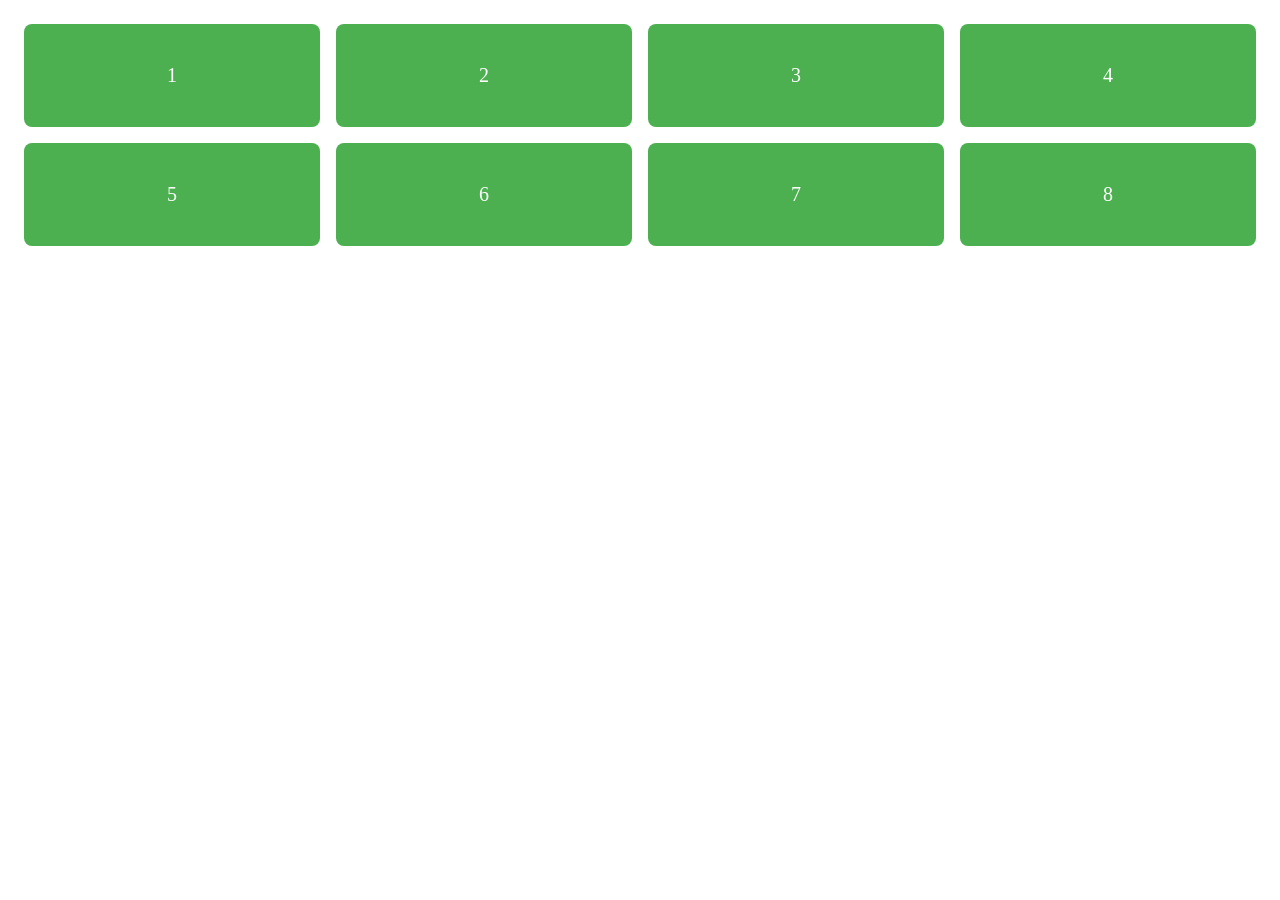
<file: index2.html>
<!doctype html>
<html lang="en">
  <head>
    <meta charset="UTF-8" />
    <meta name="viewport" content="width=device-width, initial-scale=1.0" />
    <title>Document</title>

    <link rel="stylesheet" href="style1.css" />
  </head>
  <body>
    <div class="grid-container">
      <div class="card">1</div>
      <div class="card">2</div>
      <div class="card">3</div>
      <div class="card">4</div>
      <div class="card">5</div>
      <div class="card">6</div>
      <div class="card">7</div>
      <div class="card">8</div>
    </div>
  </body>
</html>
</file>
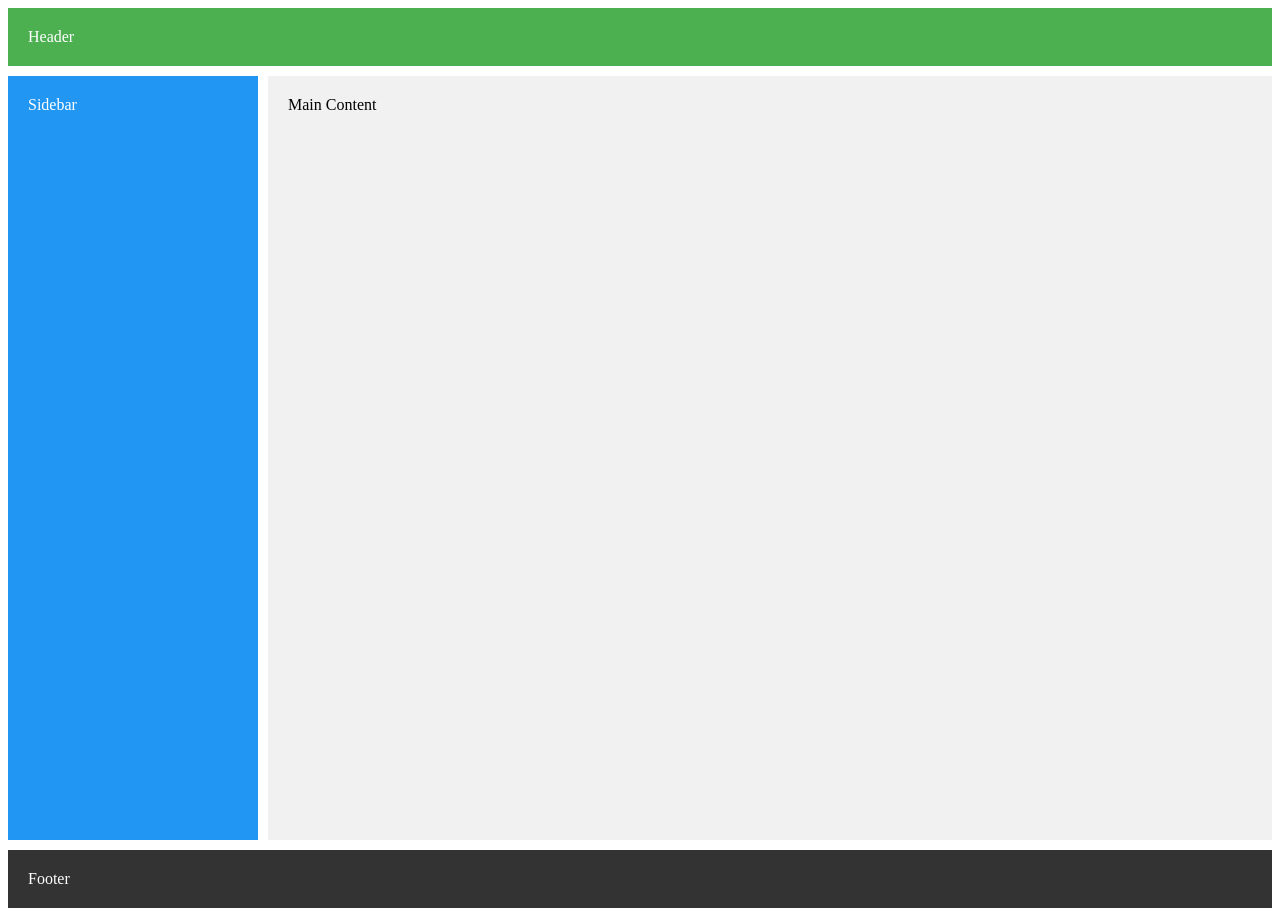
<file: index3.html>
<!doctype html>
<html lang="en">
  <head>
    <meta charset="UTF-8" />
    <meta name="viewport" content="width=device-width, initial-scale=1.0" />
    <title>Document</title>

    <link rel="stylesheet" href="style3.css" />
  </head>
  <body>
    <div class="page-layout">
      <header class="header">Header</header>
      <aside class="sidebar">Sidebar</aside>
      <main class="main">Main Content</main>
      <footer class="footer">Footer</footer>
    </div>
  </body>
</html>
</file>
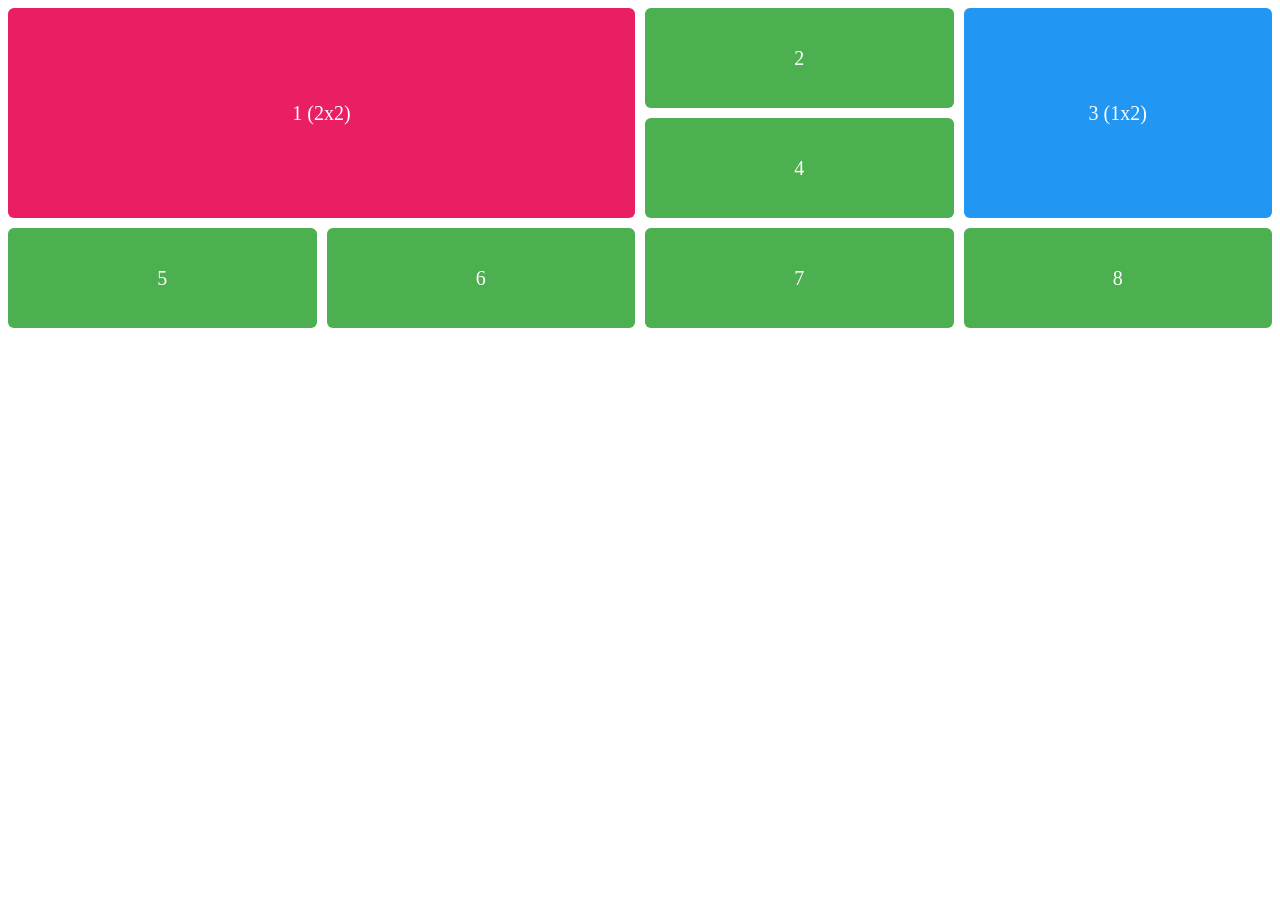
<file: index4.html>
<!doctype html>
<html lang="en">
  <head>
    <meta charset="UTF-8" />
    <meta name="viewport" content="width=device-width, initial-scale=1.0" />
    <title>Document</title>

    <link rel="stylesheet" href="style4.css" />
  </head>
  <body>
    <div class="grid-gallery">
      <div class="item item-1">1 (2x2)</div>
      <div class="item item-2">2</div>
      <div class="item item-3">3 (1x2)</div>
      <div class="item item-4">4</div>
      <div class="item item-5">5</div>
      <div class="item item-6">6</div>
      <div class="item item-7">7</div>
      <div class="item item-8">8</div>
    </div>
  </body>
</html>
</file>
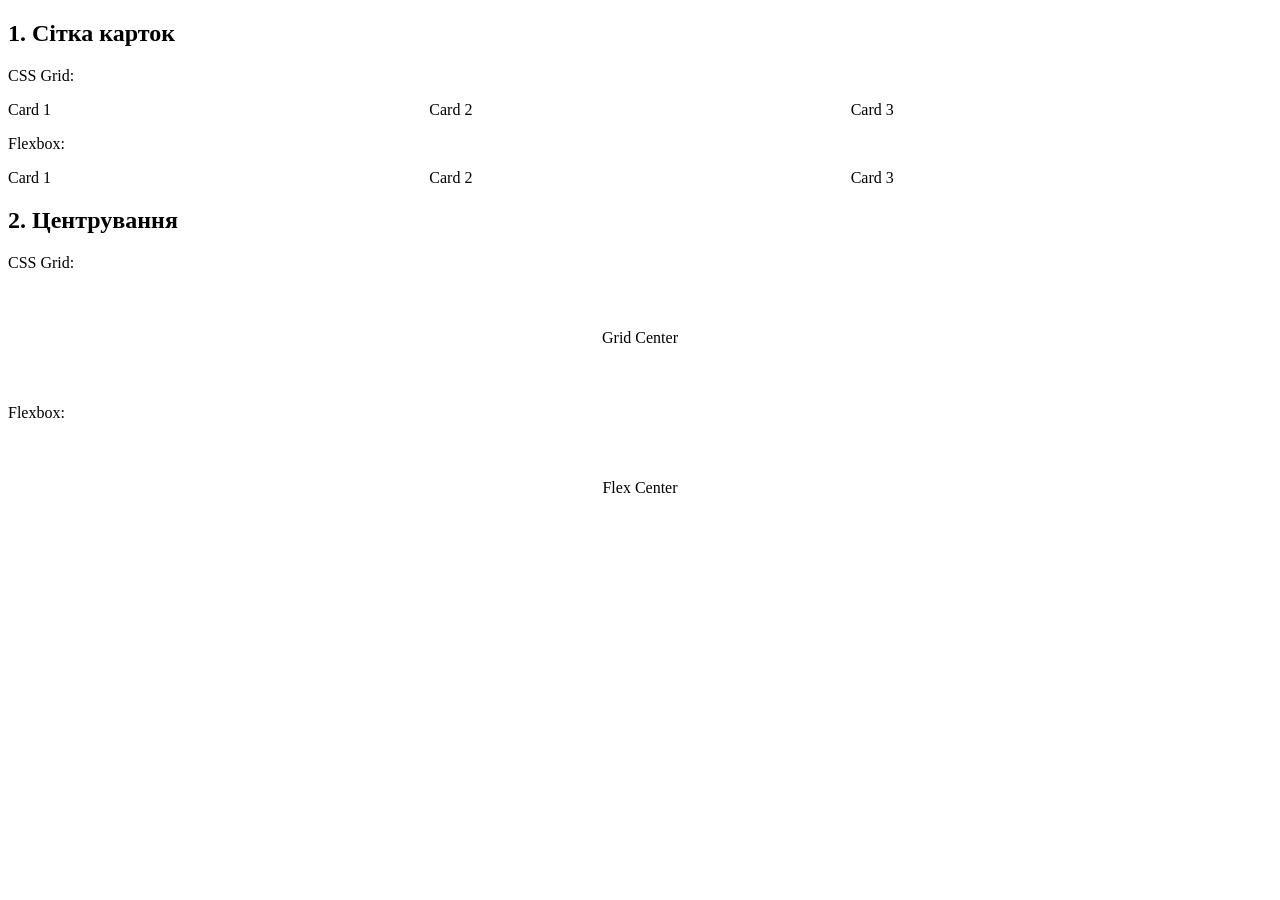
<file: index5.html>
<!doctype html>
<html lang="uk">
  <head>
    <meta charset="UTF-8" />
    <title>Flexbox vs Grid</title>
    <link rel="stylesheet" href="style5.css" />
  </head>
  <body>
    <h2>1. Сітка карток</h2>

    <p>CSS Grid:</p>
    <div class="grid-cards">
      <div class="card grid-bg">Card 1</div>
      <div class="card grid-bg">Card 2</div>
      <div class="card grid-bg">Card 3</div>
    </div>

    <p>Flexbox:</p>
    <div class="flex-cards">
      <div class="card flex-bg">Card 1</div>
      <div class="card flex-bg">Card 2</div>
      <div class="card flex-bg">Card 3</div>
    </div>

    <h2>2. Центрування</h2>

    <p>CSS Grid:</p>
    <div class="grid-center">
      <div class="card grid-bg">Grid Center</div>
    </div>

    <p>Flexbox:</p>
    <div class="flex-center">
      <div class="card flex-bg">Flex Center</div>
    </div>
  </body>
</html>
</file>
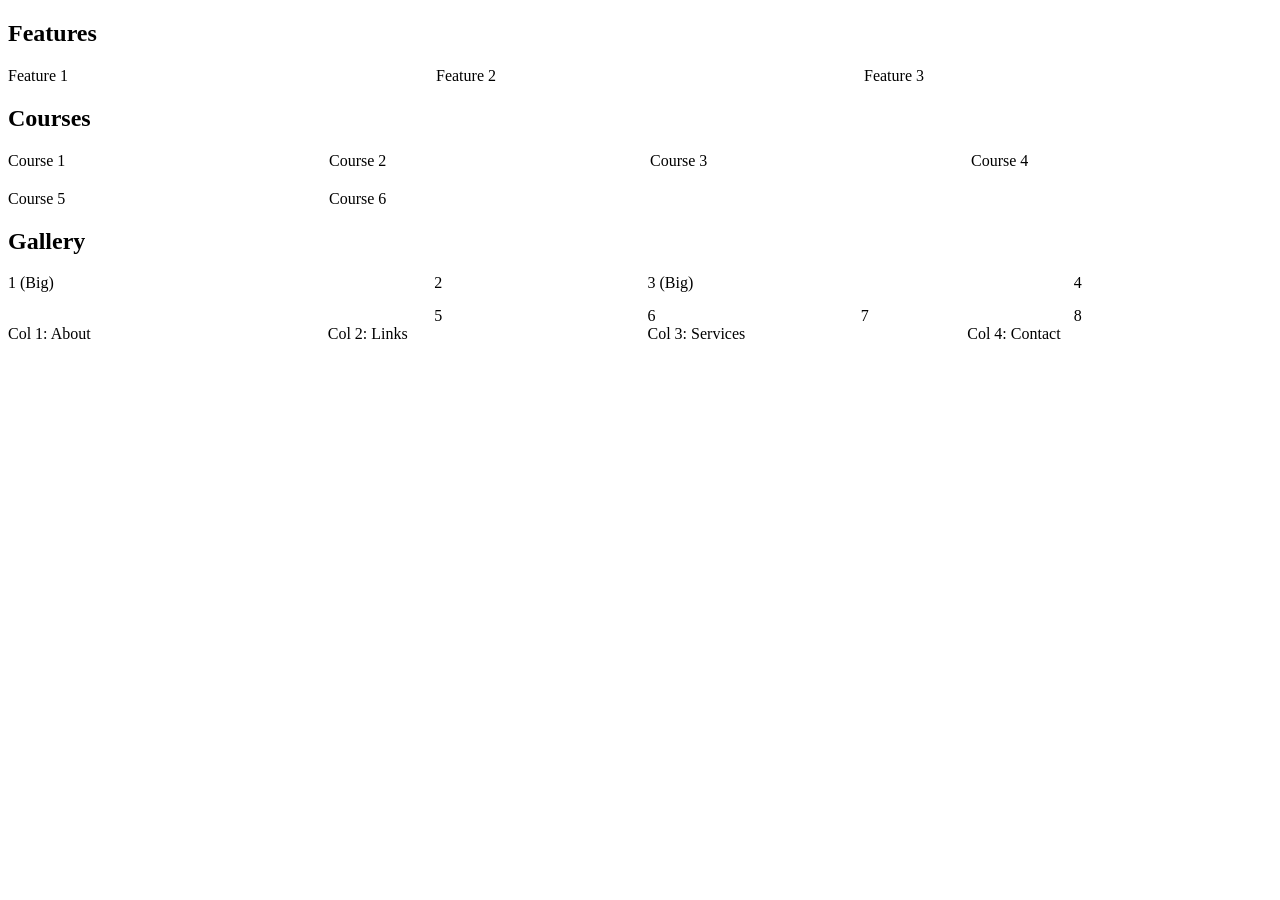
<file: index6.html>
<!doctype html>
<html lang="uk">
  <head>
    <meta charset="UTF-8" />
    <meta name="viewport" content="width=device-width, initial-scale=1.0" />
    <title>CSS Grid Layout Tasks</title>
    <link rel="stylesheet" href="style6.css" />
  </head>
  <body>
    <section id="features">
      <h2>Features</h2>
      <div class="features-grid">
        <div class="card">Feature 1</div>
        <div class="card">Feature 2</div>
        <div class="card">Feature 3</div>
      </div>
    </section>

    <section id="courses">
      <h2>Courses</h2>
      <div class="courses-grid">
        <div class="card">Course 1</div>
        <div class="card">Course 2</div>
        <div class="card">Course 3</div>
        <div class="card">Course 4</div>
        <div class="card">Course 5</div>
        <div class="card">Course 6</div>
      </div>
    </section>

    <section id="gallery">
      <h2>Gallery</h2>
      <div class="gallery-grid">
        <div class="card big-1">1 (Big)</div>
        <div class="card">2</div>
        <div class="card big-2">3 (Big)</div>
        <div class="card">4</div>
        <div class="card">5</div>
        <div class="card">6</div>
        <div class="card">7</div>
        <div class="card">8</div>
      </div>
    </section>

    <footer>
      <div class="footer-col f-about">Col 1: About</div>
      <div class="footer-col f-links">Col 2: Links</div>
      <div class="footer-col f-services">Col 3: Services</div>
      <div class="footer-col f-contact">Col 4: Contact</div>
    </footer>
  </body>
</html>
</file>
<file: style1.css>
.grid-container {
  display: grid;
  grid-template-columns: repeat(auto-fill, minmax(280px, 1fr));
  gap: 16px;
  padding: 16px;
}

.card {
  background-color: #4caf50;
  color: white;
  padding: 40px;
  text-align: center;
  font-size: 20px;
  border-radius: 8px;
}
</file>
<file: style3.css>
.header {
  grid-area: header;
  background-color: #4caf50;
  color: white;
  padding: 20px;
}

.sidebar {
  grid-area: sidebar;
  background-color: #2196f3;
  color: white;
  padding: 20px;
}

.main {
  grid-area: main;
  background-color: #f1f1f1;
  padding: 20px;
}

.footer {
  grid-area: footer;
  background-color: #333;
  color: white;
  padding: 20px;
}

.page-layout {
  display: grid;
  grid-template-columns: 250px 1fr;
  grid-template-rows: auto 1fr auto;
  min-height: 100vh;
  gap: 10px;

  grid-template-areas:
    "header  header"
    "sidebar main"
    "footer  footer";
}

@media (max-width: 768px) {
  .page-layout {
    grid-template-columns: 1fr;

    grid-template-areas:
      "header"
      "main"
      "sidebar"
      "footer";
  }
}
</file>
<file: style4.css>
.grid-gallery {
  display: grid;
  grid-template-columns: repeat(4, 1fr); /* 4 однакові колонки */
  grid-template-rows: repeat(4, 100px); /* 4 рядки по 100px */
  gap: 10px;
  grid-auto-flow: dense;
}

.item {
  background-color: #4caf50;
  color: white;
  display: flex;
  align-items: center;
  justify-content: center;
  font-size: 20px;
  border-radius: 6px;
}

.item-1 {
  grid-column: span 2;
  grid-row: span 2;
  background-color: #e91e63;
}

.item-3 {
  grid-row: span 2;
  background-color: #2196f3;
}
</file>
<file: style5.css>
.grid-cards {
  display: grid;
  grid-template-columns: repeat(auto-fit, minmax(150px, 1fr));
}

.flex-cards {
  display: flex;
  flex-wrap: wrap;
}
.flex-cards > div {
  flex: 1 1 150px;
}

.grid-center {
  display: grid;
  place-items: center;
  height: 100px;
}

.flex-center {
  display: flex;
  justify-content: center;
  align-items: center;
  height: 100px;
}
</file>
<file: style6.css>
.features-grid {
  display: grid;
  grid-template-columns: repeat(auto-fit, minmax(280px, 1fr));
  gap: 20px;
}

.courses-grid {
  display: grid;
  grid-template-columns: repeat(auto-fit, minmax(250px, 1fr));
  gap: 20px;
}

.gallery-grid {
  display: grid;
  grid-template-columns: repeat(auto-fit, minmax(180px, 1fr));
  grid-auto-flow: dense;
  gap: 15px;
}

.gallery-grid .big-1 {
  grid-column: span 2;
  grid-row: span 2;
}

.gallery-grid .big-2 {
  grid-column: span 2;
}

.f-about {
  grid-area: about;
}
.f-links {
  grid-area: links;
}
.f-services {
  grid-area: services;
}
.f-contact {
  grid-area: contact;
}

footer {
  display: grid;
  gap: 15px;
  grid-template-columns: repeat(4, 1fr);
  grid-template-areas: "about links services contact";
}

@media (max-width: 768px) {
  footer {
    grid-template-columns: 1fr;
    grid-template-areas:
      "about"
      "links"
      "services"
      "contact";
  }
}
</file>
